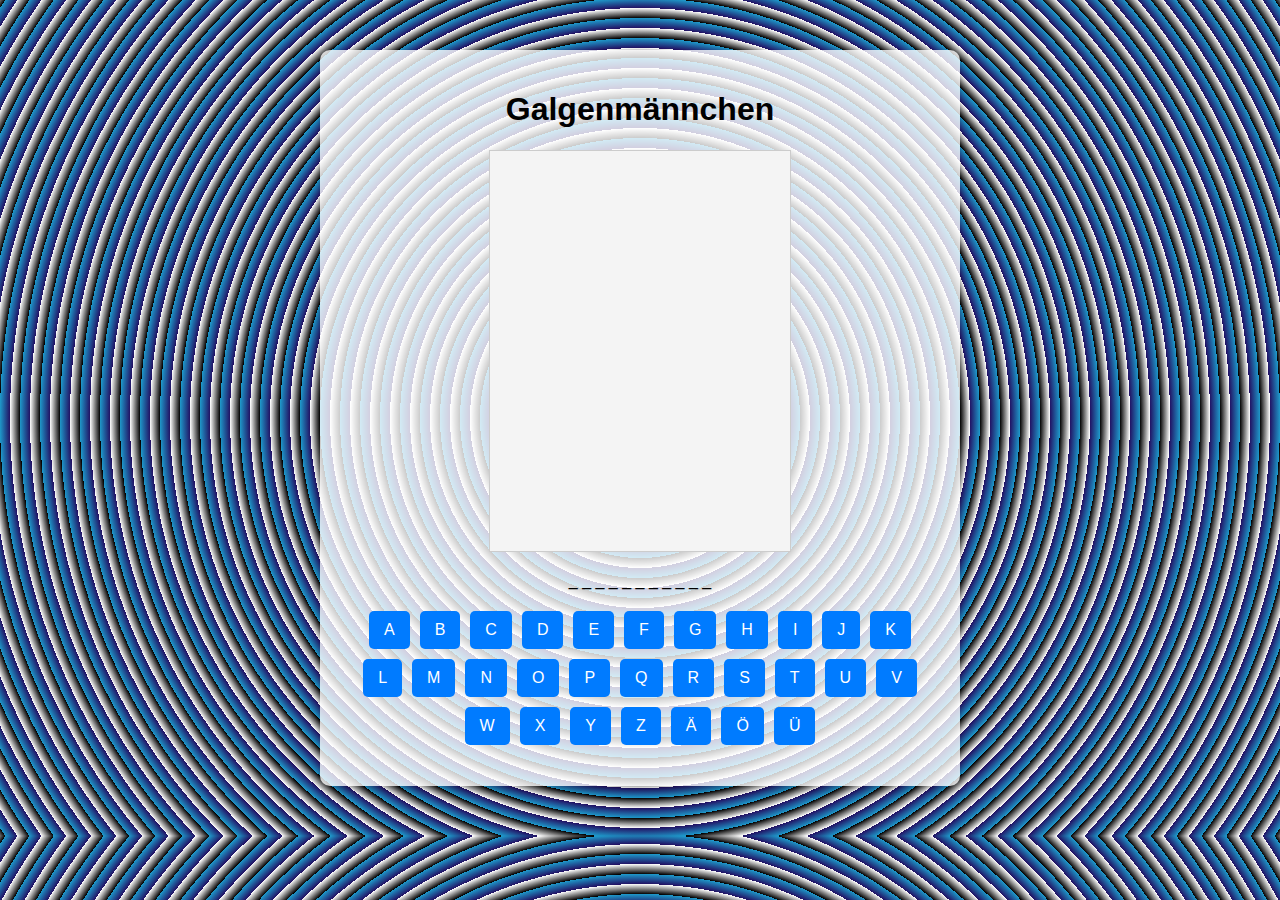
<file: index.html>
<!DOCTYPE html>
<html lang="en">
<head>
    <meta charset="UTF-8">
    <meta name="viewport" content="width=device-width, initial-scale=1.0">
    <title>Galgenmännchen</title>
    <style>
        body {
            font-family: Arial, sans-serif;
            text-align: center;
            margin: 0;
            padding: 0;
            background: repeating-radial-gradient(circle, #000000, #ffffff 10px, #221063 10px, #1e98c9 20px);
            animation: illusion 2s infinite;
        }

        @keyframes illusion {
            0% { background-size: 20px 20px; }
            50% { background-size: 40px 40px; }
            100% { background-size: 20px 20px; }
        }

        #game-container {
            max-width: 600px;
            margin: 50px auto;
            padding: 20px;
            background: rgba(255, 255, 255, 0.8);
            border-radius: 10px;
            box-shadow: 0 4px 10px rgba(0, 0, 0, 0.2);
            position: relative;
            z-index: 2;
        }

        canvas {
            margin: 20px auto;
            display: block;
            background: #f4f4f4;
            border: 1px solid #ccc;
        }

        #letter-buttons button {
            margin: 5px;
            padding: 10px 15px;
            font-size: 16px;
            border: none;
            border-radius: 5px;
            background: #007bff;
            color: white;
            cursor: pointer;
        }

        #letter-buttons button:hover {
            background: #0056b3;
        }

        #restart-button {
            margin-top: 20px;
            padding: 10px 20px;
            font-size: 16px;
            background: #28a745;
            color: white;
            border: none;
            border-radius: 5px;
            cursor: pointer;
        }

        #restart-button:hover {
            background: #218838;
        }

        #background-smiley {
            position: fixed;
            top: 50%;
            left: 50%;
            transform: translate(-50%, -50%);
            font-size: 200px;
            opacity: 0;
            z-index: 1;
            transition: opacity 1s ease-in-out;
        }

        .happy {
            color: #ffeb3b;
        }

        .sad {
            color: #2196f3;
        }
    </style>
</head>
<body>
    <div id="background-smiley"></div>
    <div id="game-container">
        <h1>Galgenmännchen</h1>
        <canvas id="hangman-canvas" width="300" height="400"></canvas>
        <p id="word-display">_ _ _ _ _</p>
        <div id="letter-buttons"></div>
        <p id="message"></p>
        <button id="restart-button" style="display: none;">Neustart</button>
    </div>
    <script>
        const words = [ 
        // Tiere
         "ELEFANT", "KATZE", "HUND", "PFERD", "SCHILDKRÖTE", "LÖWE", "TIGER", "PANDA", "KÄNGURU", "DELFIN",
        "GIRAFFE", "NASHORN", "ZEBRA", "AFFE", "FUCHS", "WOLF", "BÄR", "EULE", "SCHWAN", "PAPAGEI",
        "KROKODIL", "SCHWEIN", "KUH", "SCHAF", "ZIEGE", "HASE", "MAUS", "RATTE", "FISCH", "WAL",
        // Dinge
        "COMPUTER", "HANDY", "TISCH", "STUHL", "LAMPE", "FENSTER", "TÜR", "AUTO", "FLUGZEUG", "SCHLÜSSEL",
        "FERNSEHER", "KAMERA", "RADIO", "UHR", "SPIEGEL", "BETT", "SOFA", "SCHRANK", "BUCH", "ZEITSCHRIFT",
        "STIFT", "PAPIER", "TASCHE", "KOPFHÖRER", "LADEGERÄT", "KÜHLSCHRANK", "HERD", "BACKOFEN", "VENTILATOR", "DRUCKER",
        // Berufe
        "PROGRAMMIERER", "LEHRER", "ARZT", "MECHANIKER", "ARCHITEKT", "PILOT", "BAUER", "FRISEUR", "JOURNALIST", "KOCH",
        "POLIZIST", "FEUERWEHRMANN", "ANWALT", "RICHTER", "KRANKENSCHWESTER", "ZAHNARZT", "MALER", "MUSIKER", "SÄNGER", "TÄNZER",
        "SCHREINER", "ELEKTRIKER", "INSTALLATEUR", "INGENIEUR", "WISSENSCHAFTLER", "FORSCHER", "SOFTWAREENTWICKLER", "DESIGNER", "FOTOGRAF", "VERKÄUFER",
        // Tätigkeiten
        "SCHREIBEN", "LESEN", "MALEN", "KOCHEN", "FAHREN", "SPRINGEN", "TAUCHEN", "LERNEN", "SINGEN", "TANZEN",
        "LAUFEN", "SCHWIMMEN", "RADFAHREN", "KLETTERN", "SPIELEN", "ARBEITEN", "SCHLAFEN", "ESSEN", "TRINKEN", "ZEICHNEN",
        "BASTELN", "BAUEN", "PROGRAMMIEREN", "REISEN", "FOTOGRAFIEREN", "FILMEN", "PUTZEN", "GÄRTNERN", "ANGELN", "JAGEN",
        // Fächer
        "MATHEMATIK", "BIOLOGIE", "CHEMIE", "PHYSIK", "GESCHICHTE", "ERDKUNDE", "SPORT", "MUSIK", "KUNST", "INFORMATIK",
        "DEUTSCH", "ENGLISCH", "FRANZÖSISCH", "SPANISCH", "ITALIENISCH", "LATEIN", "PHILOSOPHIE", "SOZIALKUNDE", "POLITIK", "RELIGION",
        "ETHIK", "ASTRONOMIE", "PSYCHOLOGIE", "WIRTSCHAFT", "TECHNIK", "MECHANIK", "ELEKTROTECHNIK", "MEDIZIN", "ÖKOLOGIE", "ARCHITEKTUR"
    ];
    
        let selectedWord = words[Math.floor(Math.random() * words.length)];
        let guessedLetters = [];
        let wrongGuesses = 0;

        const canvas = document.getElementById("hangman-canvas");
        const ctx = canvas.getContext("2d");
        const wordDisplay = document.getElementById("word-display");
        const letterButtons = document.getElementById("letter-buttons");
        const message = document.getElementById("message");
        const restartButton = document.getElementById("restart-button");
        const backgroundSmiley = document.getElementById("background-smiley");

        function drawHangman() {
            ctx.lineWidth = 2;
            ctx.strokeStyle = "#333";
            if (wrongGuesses === 1) ctx.strokeRect(50, 350, 200, 10);
            if (wrongGuesses === 2) ctx.strokeRect(100, 50, 10, 300);
            if (wrongGuesses === 3) ctx.strokeRect(100, 50, 100, 10);
            if (wrongGuesses === 4) ctx.strokeRect(190, 50, 10, 50);
            if (wrongGuesses === 5) ctx.beginPath(), ctx.arc(195, 120, 20, 0, Math.PI * 2), ctx.stroke();
            if (wrongGuesses === 6) ctx.moveTo(195, 140), ctx.lineTo(195, 220), ctx.stroke();
            if (wrongGuesses === 7) ctx.moveTo(195, 160), ctx.lineTo(170, 200), ctx.stroke();
            if (wrongGuesses === 8) ctx.moveTo(195, 160), ctx.lineTo(220, 200), ctx.stroke();
            if (wrongGuesses === 9) ctx.moveTo(195, 220), ctx.lineTo(170, 270), ctx.stroke();
            if (wrongGuesses === 10) ctx.moveTo(195, 220), ctx.lineTo(220, 270), ctx.stroke();
        }

        function updateWordDisplay() {
            const display = selectedWord.split("").map(letter => guessedLetters.includes(letter) ? letter : "_").join(" ");
            wordDisplay.textContent = display;
            if (!display.includes("_")) {
                message.textContent = "Glückwunsch! Du hast gewonnen!";
                letterButtons.innerHTML = "";
                restartButton.style.display = "block";
                showSmiley("happy");
            }
        }

        function handleGuess(letter) {
            if (guessedLetters.includes(letter) || wrongGuesses >= 10) return;
            guessedLetters.push(letter);
            if (selectedWord.includes(letter)) {
                updateWordDisplay();
            } else {
                wrongGuesses++;
                drawHangman();
                if (wrongGuesses >= 10) {
                    message.textContent = `Verloren! Das Wort war: ${selectedWord}`;
                    letterButtons.innerHTML = "";
                    restartButton.style.display = "block";
                    showSmiley("sad");
                }
            }
        }

    function showSmiley(type) {
        backgroundSmiley.textContent = type === "happy" ? "😊" : "😢";
        backgroundSmiley.className = type;
        backgroundSmiley.style.opacity = 1;

        // Smiley nach 2 Sekunden ausblenden
        setTimeout(() => {
            backgroundSmiley.style.opacity = 0;
        }, 2000);
        }

        function setupGame() {
            guessedLetters = [];
            wrongGuesses = 0;
            selectedWord = words[Math.floor(Math.random() * words.length)];
            ctx.clearRect(0, 0, canvas.width, canvas.height);
            updateWordDisplay();
            message.textContent = "";
            restartButton.style.display = "none";
            backgroundSmiley.style.opacity = 0;
            letterButtons.innerHTML = "";
            "ABCDEFGHIJKLMNOPQRSTUVWXYZÄÖÜ".split("").forEach(letter => {
                const button = document.createElement("button");
                button.textContent = letter;
                button.onclick = () => handleGuess(letter);
                letterButtons.appendChild(button);
            });
        }

        restartButton.onclick = setupGame;
        setupGame();
    </script>
</body>
</html>
</file>
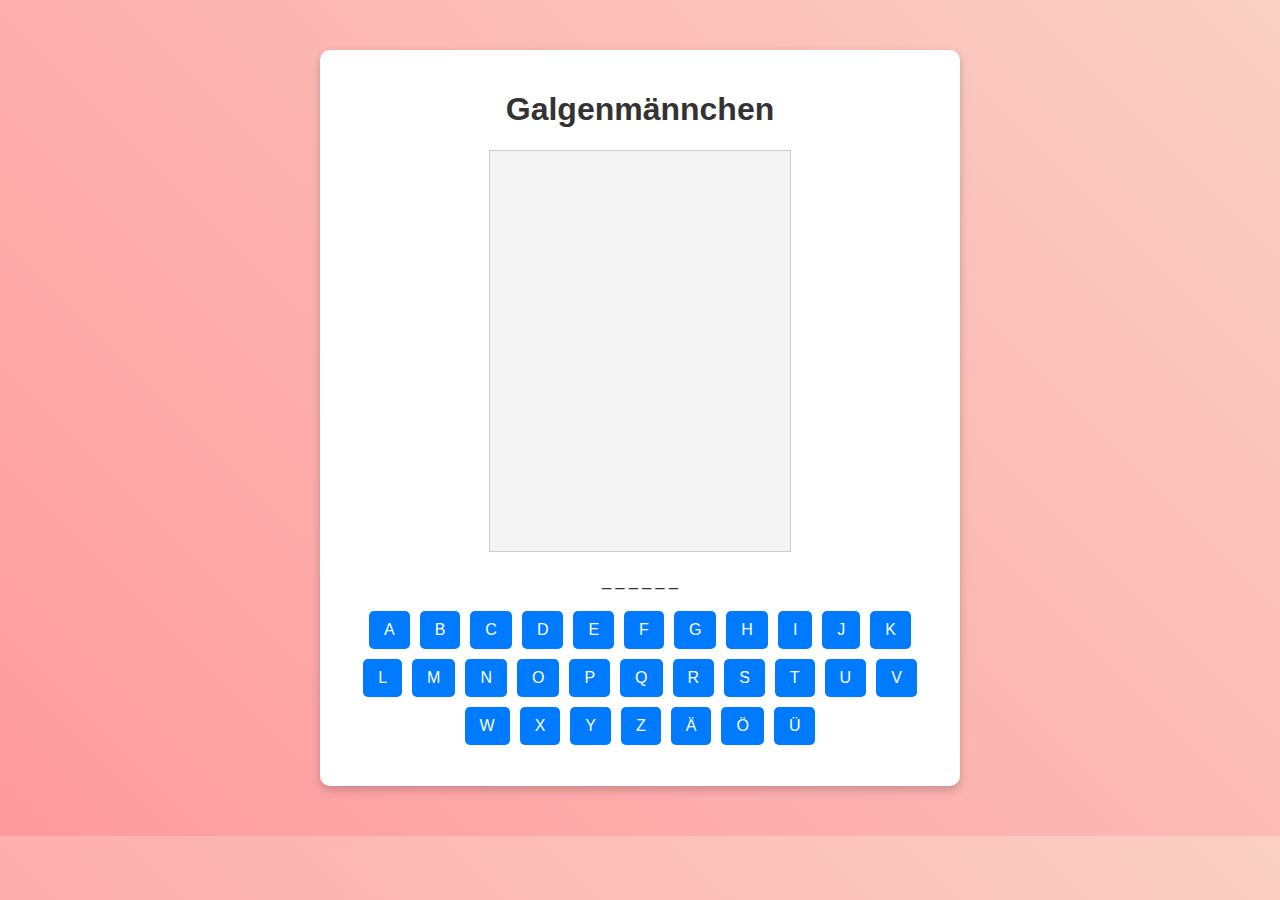
<file: hangman/index.html>
<!DOCTYPE html>
<html lang="en">
<head>
    <meta charset="UTF-8">
    <meta name="viewport" content="width=device-width, initial-scale=1.0">
    <title>Galgenmännchen</title>
    <!-- Verlinkung der externen CSS-Datei -->
    <link rel="stylesheet" href="styles.css">
</head>
<body>
    <div id="background-smiley"></div>
    <div id="game-container">
        <h1>Galgenmännchen</h1>
        <canvas id="hangman-canvas" width="300" height="400"></canvas>
        <p id="word-display">_ _ _ _ _</p>
        <div id="letter-buttons"></div>
        <p id="message"></p>
        <button id="restart-button" style="display: none;">Neustart</button>
    </div>
    <!-- Verlinkung der externen JavaScript-Datei -->
    <script src="script.js"></script>
</body>
</html>
</file>
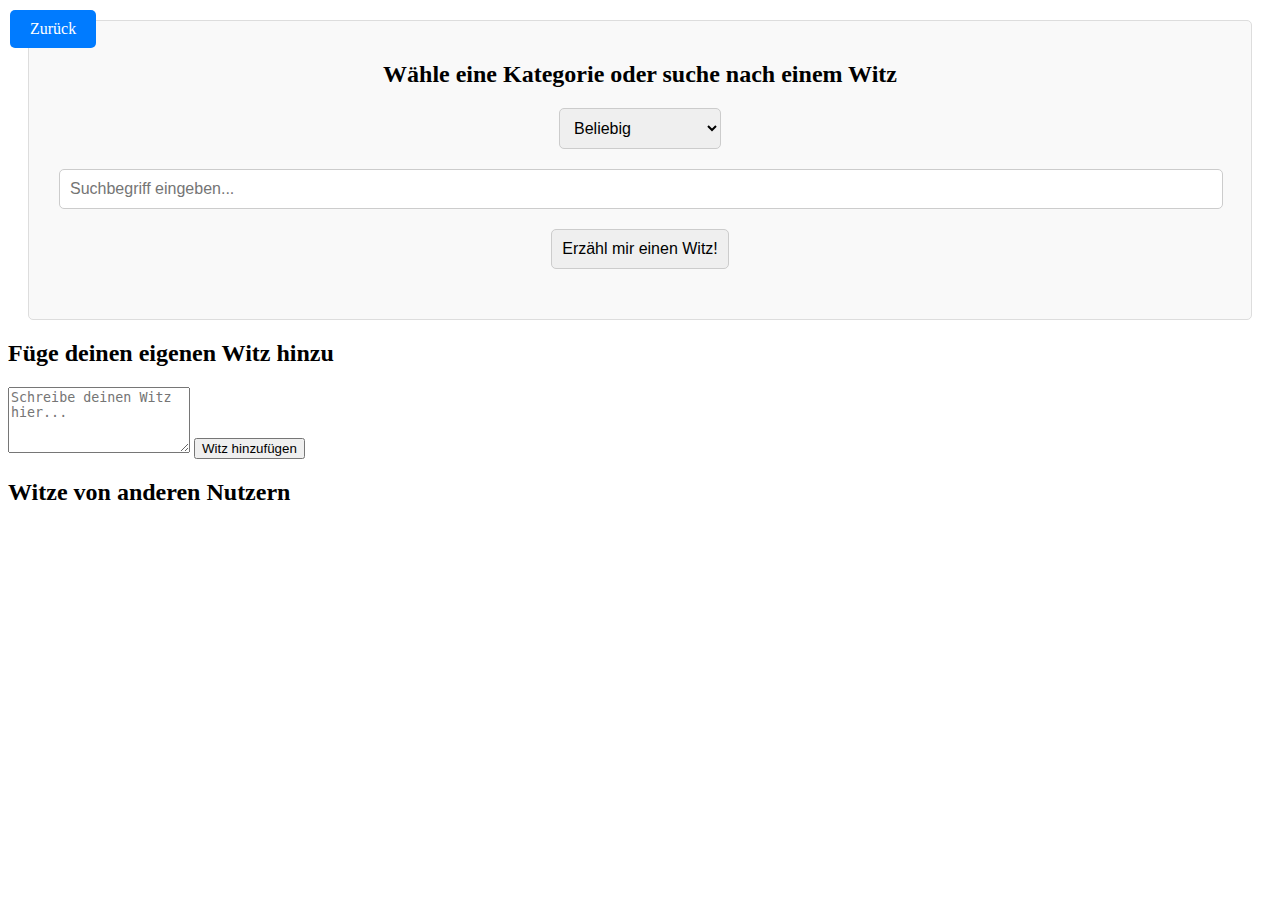
<file: Jokes-API/index.html>
<!DOCTYPE html>
<html lang="en">
<head>
    <meta charset="UTF-8">
    <meta name="viewport" content="width=device-width, initial-scale=1.0">
    <title>Joke Game</title>
    <link rel="stylesheet" href="styles.css">
</head>
<body>
    <a href="#" class="back-button">Zurück</a>
    <section class="jokes-section">
        <h2>Wähle eine Kategorie oder suche nach einem Witz</h2>
        <select id="joke-category">
            <option value="Any">Beliebig</option>
            <option value="Programming">Programmierung</option>
            <option value="Miscellaneous">Verschiedenes</option>
            <option value="Dark">Schwarz</option>
            <option value="Pun">Wortspiele</option>
            <option value="Spooky">Gruselig</option>
            <option value="Christmas">Weihnachten</option>
            <option value="ChuckNorris">Chuck Norris</option> <!-- chuck norris joke section-->
        </select>
        <input type="text" id="search-category" placeholder="Suchbegriff eingeben..." />
        <button id="get-joke">Erzähl mir einen Witz!</button>
        <div id="joke-display"></div>
    </section>

    <section class="add-joke-section">
        <h2>Füge deinen eigenen Witz hinzu</h2>
        <textarea id="user-joke" placeholder="Schreibe deinen Witz hier..." rows="4"></textarea>
        <button id="add-joke">Witz hinzufügen</button>
    </section>

    <section class="user-jokes-section">
        <h2>Witze von anderen Nutzern</h2>
        <div id="user-jokes-display"></div>
    </section>

    <script src="script.js"></script>
</body>
</html>
</file>
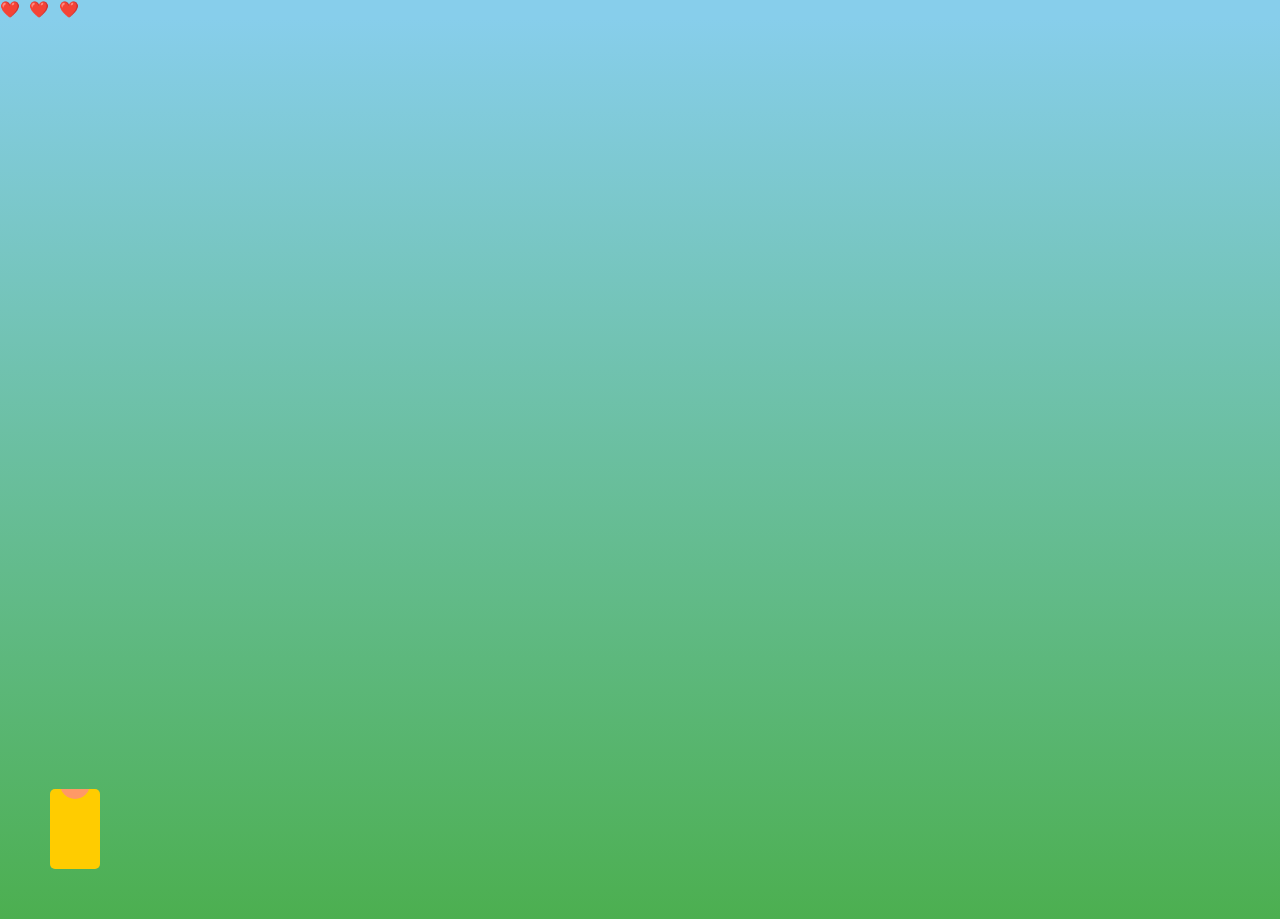
<file: Jump and Run/index.html>
<!DOCTYPE html>
<html lang="en">
<head>
    <meta charset="UTF-8">
    <meta name="viewport" content="width=device-width, initial-scale=1.0">
    <title>Jump and Run</title>
    <link rel="stylesheet" href="styles.css">
</head>
<body>
    <header>
        <div id="lives-container">
            <span class="heart">❤️</span>
            <span class="heart">❤️</span>
            <span class="heart">❤️</span>
        </div>
    </header>
    <main>
        <div id="game-container">
            <div id="player"></div>
            <div class="obstacle" id="obstacle-1"></div>
            <div class="obstacle" id="obstacle-2"></div>
            <div class="obstacle" id="obstacle-3"></div>
        </div>
        <div id="game-over-screen" style="display: none;">
            <h1>Game Over</h1>
            <button id="restart-button">Restart</button>
            <a href="../index.html" id="menu-button">Zurück zum Menü</a>
        </div>
    </main>
    <script src="script.js"></script>
</body>
</html>
</file>
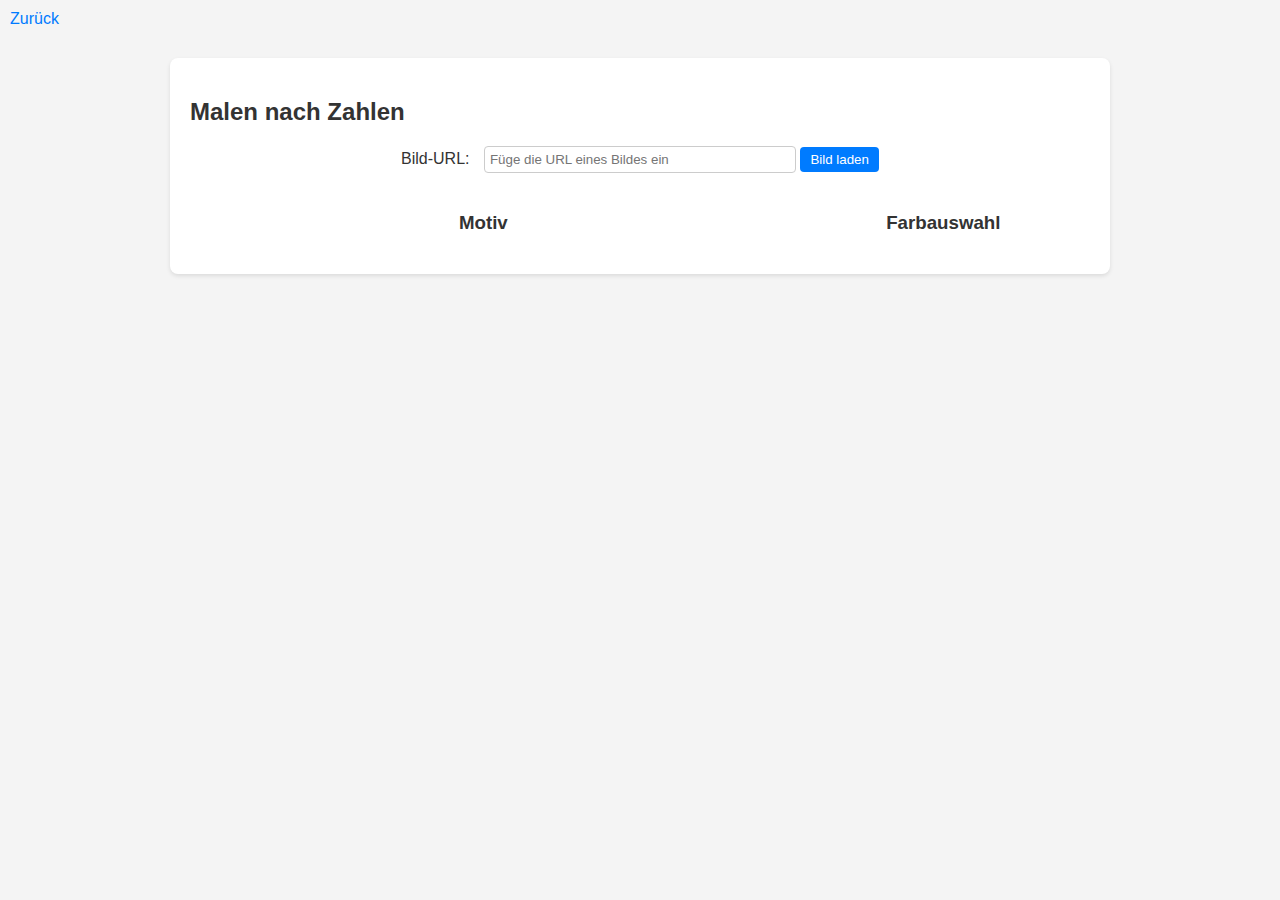
<file: Malen nach Zahlen/index.html>
<!DOCTYPE html>
<html lang="en">
<head>
    <meta charset="UTF-8">
    <meta name="viewport" content="width=device-width, initial-scale=1.0">
    <title>Malen nach Zahlen</title>
    <link rel="stylesheet" href="styles.css">
</head>
<body>
    <a href="#" class="back-button">Zurück</a>
    <section class="game-section">
        <h2>Malen nach Zahlen</h2>

        <!-- Eingabefeld für Bild-URL -->
        <div class="controls">
            <label for="image-url">Bild-URL:</label>
            <input type="text" id="image-url" placeholder="Füge die URL eines Bildes ein" />
            <button id="load-image">Bild laden</button>
            <div id="loading-indicator" style="display: none;">Bild wird geladen...</div>
        </div>

        <!-- Container für das Motiv und die Farbpalette -->
        <div class="main-container">
            <div id="canvas-container">
                <h3>Motiv</h3>
                <canvas id="hidden-canvas" style="display: none;"></canvas>
                <div id="canvas"></div>
            </div>
            <div class="palette">
                <h3>Farbauswahl</h3>
                <div id="color-palette"></div>
            </div>
        </div>
    </section>
    <script src="script.js"></script>
</body>
</html>
</file>
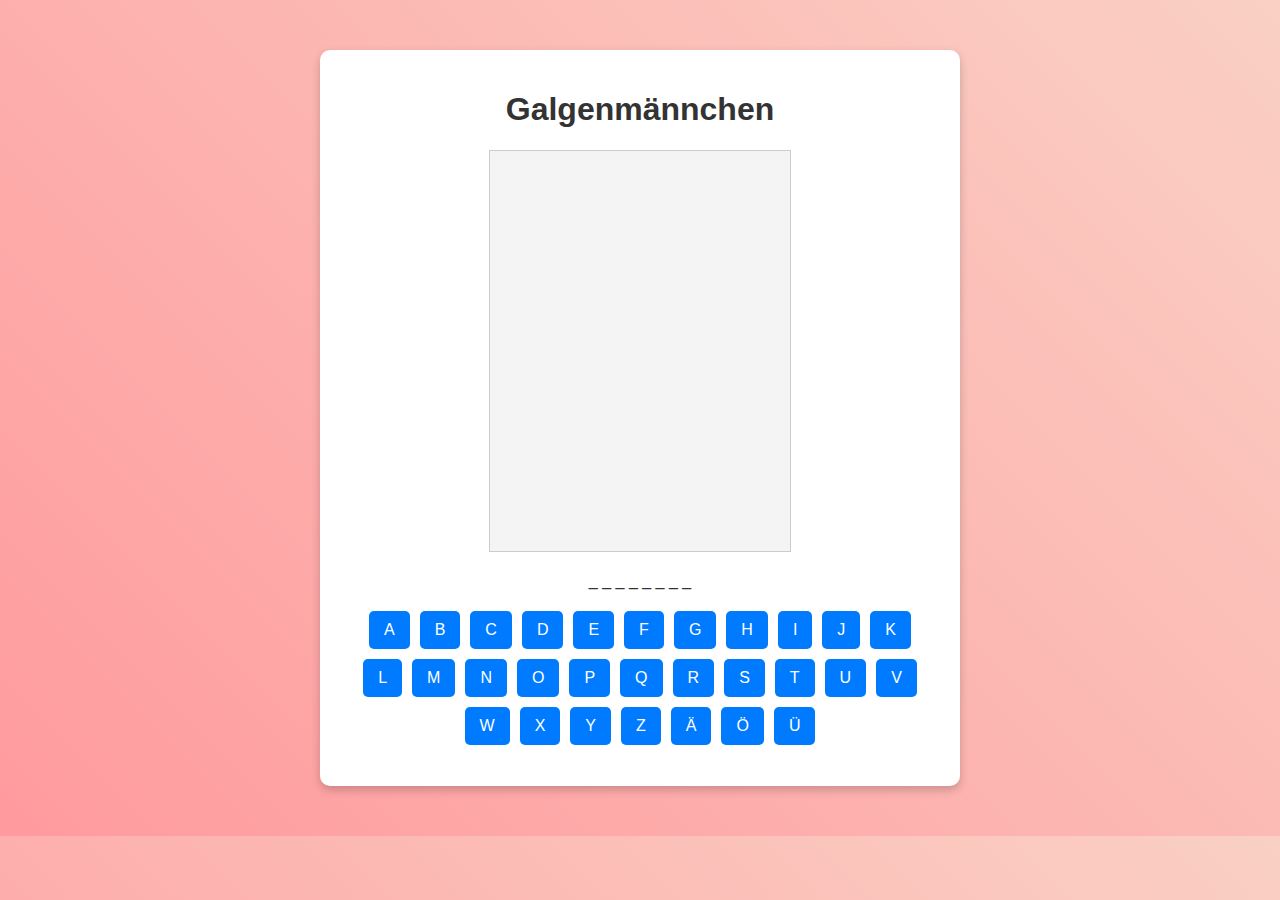
<file: hangman/game.html>
<!DOCTYPE html>
<html lang="en">
<head>
    <meta charset="UTF-8">
    <meta name="viewport" content="width=device-width, initial-scale=1.0">
    <title>Galgenmännchen</title>
    <link rel="stylesheet" href="styles.css">
</head>
<body>
    <div id="background-smiley"></div>
    <div id="game-container">
        <h1>Galgenmännchen</h1>
        <canvas id="hangman-canvas" width="300" height="400"></canvas>
        <p id="word-display">_ _ _ _ _</p>
        <div id="letter-buttons"></div>
        <p id="message"></p>
        <button id="restart-button" style="display: none;">Neustart</button>
    </div>
    <script src="script.js" defer></script>
</body>
</html>
</file>
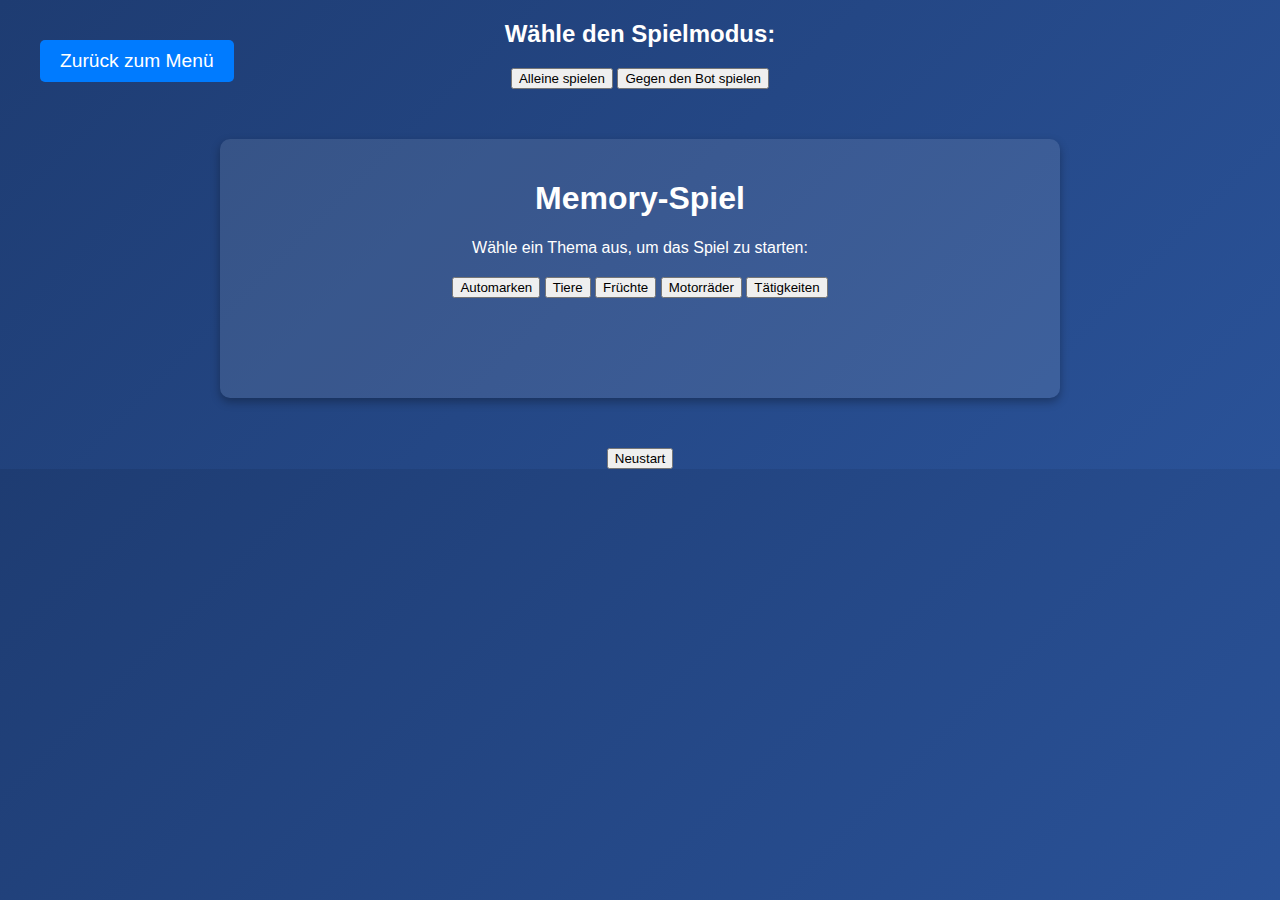
<file: Memory/game.html>
<!DOCTYPE html>
<html lang="en">
<head>
    <meta charset="UTF-8">
    <meta name="viewport" content="width=device-width, initial-scale=1.0">
    <title>Memory-Spiel</title>
    <link rel="stylesheet" href="styles.css">
</head>
<body>
    <!-- Zurück-Button -->
    <a href="../index.html" class="back-button">Zurück zum Menü</a>

    <div id="game-mode">
        <h2>Wähle den Spielmodus:</h2>
        <button id="play-alone">Alleine spielen</button>
        <button id="play-against-bot">Gegen den Bot spielen</button>
    </div>

    <div id="memory-game">
        <h1>Memory-Spiel</h1>
        <p>Wähle ein Thema aus, um das Spiel zu starten:</p>
        <div class="theme-selection">
            <button data-theme="automarken">Automarken</button>
            <button data-theme="tiere">Tiere</button>
            <button data-theme="früchte">Früchte</button>
            <button data-theme="motorräder">Motorräder</button>
            <button data-theme="tätigkeiten">Tätigkeiten</button>
        </div>
        <div class="game-board"></div>
    </div>

    <div id="controls">
        <button id="restart-game">Neustart</button>
    </div>

    <script src="script.js" defer></script>
</body>
</html>
</file>
<file: hangman/styles.css>
body {
    font-family: Arial, sans-serif;
    text-align: center;
    background: linear-gradient(45deg, #ff9a9e, #fad0c4);
    color: #333;
    margin: 0;
    padding: 0;
}

#game-container {
    max-width: 600px;
    margin: 50px auto;
    padding: 20px;
    background: white;
    border-radius: 10px;
    box-shadow: 0 4px 10px rgba(0, 0, 0, 0.2);
}

canvas {
    margin: 20px auto;
    display: block;
    background: #f4f4f4;
    border: 1px solid #ccc;
}

#letter-buttons button {
    margin: 5px;
    padding: 10px 15px;
    font-size: 16px;
    border: none;
    border-radius: 5px;
    background: #007bff;
    color: white;
    cursor: pointer;
}

#letter-buttons button:hover {
    background: #0056b3;
}

#restart-button {
    margin-top: 20px;
    padding: 10px 20px;
    font-size: 16px;
    background: #28a745;
    color: white;
    border: none;
    border-radius: 5px;
    cursor: pointer;
}

#restart-button:hover {
    background: #218838;
}

#background-smiley {
    position: fixed;
    top: 50%;
    left: 50%;
    transform: translate(-50%, -50%);
    font-size: 200px;
    opacity: 0;
    z-index: 1;
    transition: opacity 1s ease-in-out;
}

.happy {
    color: #ffeb3b;
}

.sad {
    color: #2196f3;
}
</file>
<file: Jokes-API/styles.css>
.jokes-section {
    margin: 20px;
    padding: 20px;
    background-color: #f9f9f9;
    border: 1px solid #ddd;
    border-radius: 5px;
    text-align: center;
}

.jokes-section h2 {
    margin-bottom: 10px;
}

.jokes-section select, .jokes-section button {
    margin: 10px;
    padding: 10px;
    font-size: 1em;
    border: 1px solid #ccc;
    border-radius: 5px;
}

.jokes-section #joke-display {
    margin-top: 20px;
    font-size: 1.2em;
    color: #333;
}

.back-button {
    position: absolute;
    top: 10px;
    left: 10px;
    padding: 10px 20px;
    font-size: 1em;
    color: white;
    background: #007bff;
    text-decoration: none;
    border-radius: 5px;
    transition: background-color 0.3s ease;
}

.back-button:hover {
    background-color: #0056b3;
}

#search-category {
    margin: 10px;
    padding: 10px;
    font-size: 1em;
    width: calc(100% - 40px);
    border: 1px solid #ccc;
    border-radius: 5px;
}
</file>
<file: Jump and Run/styles.css>
body {
    margin: 0;
    padding: 0;
    font-family: Arial, sans-serif;
    background-color: #87CEEB; /* Himmelblau */
    overflow: hidden;
}

.back-button {
    position: absolute;
    top: 10px;
    left: 10px;
    padding: 10px 20px;
    font-size: 1em;
    color: white;
    background: #007bff;
    text-decoration: none;
    border-radius: 5px;
    transition: background 0.3s ease;
}

.back-button:hover {
    background: #0056b3;
}

#game-container {
    position: relative;
    width: 100%;
    height: 100vh;
    overflow: hidden;
    background: linear-gradient(to bottom, #87CEEB, #4CAF50); /* Himmel zu Gras */
}

#player {
    position: absolute;
    bottom: 50px;
    left: 50px;
    width: 50px;
    height: 80px;
    background-color: #ffcc00; /* Gelber Körper */
    border-radius: 5px;
    display: flex;
    justify-content: center;
    align-items: flex-end;
    overflow: hidden;
}

#player::before {
    content: '';
    position: absolute;
    bottom: 70px;
    width: 30px;
    height: 30px;
    background-color: #ff9966; /* Gesicht */
    border-radius: 50%;
}

#obstacle {
    position: absolute;
    bottom: 50px;
    right: 0;
    width: 50px;
    height: 50px;
    background-color: black;
    border-radius: 5px;
    animation: moveObstacle 2s linear infinite;
}

#low-obstacle {
    position: absolute;
    bottom: 100px;
    right: 0;
    width: 50px;
    height: 30px;
    background-color: darkred;
    border-radius: 5px;
    animation: moveObstacle 3s linear infinite;
}

@keyframes moveObstacle {
    from {
        right: -50px;
    }
    to {
        right: 100%;
    }
}

#score {
    position: absolute;
    top: 10px;
    right: 10px;
    font-size: 1.5em;
    color: white;
}

#lives {
    position: absolute;
    top: 10px;
    left: 10px;
    font-size: 1.5em;
    color: red;
}

.heart {
    margin-right: 5px;
}

#game-over {
    position: absolute;
    top: 50%;
    left: 50%;
    transform: translate(-50%, -50%);
    text-align: center;
    background: rgba(0, 0, 0, 0.8);
    color: white;
    padding: 20px;
    border-radius: 10px;
    box-shadow: 0 4px 10px rgba(0, 0, 0, 0.5);
}

#game-over h1 {
    margin-bottom: 20px;
}

#reset-button, .menu-button {
    display: inline-block;
    margin: 10px;
    padding: 10px 20px;
    font-size: 1em;
    color: white;
    background: #007bff;
    text-decoration: none;
    border: none;
    border-radius: 5px;
    cursor: pointer;
    transition: background 0.3s ease;
}

#reset-button:hover, .menu-button:hover {
    background: #0056b3;
}

.ducking {
    height: 40px !important; /* Spieler duckt sich */
}

#controls {
    position: fixed;
    bottom: 20px;
    left: 50%;
    transform: translateX(-50%);
    display: flex;
    gap: 20px;
}

#controls button {
    padding: 15px 30px;
    font-size: 1.2em;
    background-color: #007bff;
    color: white;
    border: none;
    border-radius: 5px;
    cursor: pointer;
    transition: background-color 0.3s ease;
}

#controls button:hover {
    background-color: #0056b3;
}
</file>
<file: Malen nach Zahlen/styles.css>
body {
    font-family: Arial, sans-serif;
    margin: 0;
    padding: 0;
    background-color: #f4f4f4;
    color: #333;
}

a.back-button {
    display: inline-block;
    margin: 10px;
    text-decoration: none;
    color: #007bff;
}

.game-section {
    max-width: 900px;
    margin: 20px auto;
    padding: 20px;
    background: #fff;
    border-radius: 8px;
    box-shadow: 0 2px 4px rgba(0, 0, 0, 0.1);
}

.controls {
    margin-bottom: 20px;
    text-align: center;
}

.controls label {
    margin-right: 10px;
}

.controls input {
    padding: 5px;
    width: 300px;
    border: 1px solid #ccc;
    border-radius: 4px;
}

.controls button {
    padding: 5px 10px;
    border: none;
    background-color: #007bff;
    color: white;
    border-radius: 4px;
    cursor: pointer;
}

.controls button:hover {
    background-color: #0056b3;
}

.main-container {
    display: flex;
    gap: 20px;
    justify-content: center;
    align-items: flex-start;
}

#canvas-container {
    flex: 2;
    text-align: center;
}

#canvas {
    display: grid;
    gap: 0; /* Kein Abstand zwischen den Zellen */
    margin-top: 20px;
    justify-content: center; /* Zentriere das Raster */
    align-items: center;
}

.cell {
    border: none; /* Entferne die Ränder für eine nahtlose Darstellung */
    cursor: pointer;
}

.palette {
    flex: 1;
    text-align: center;
}

#color-palette {
    display: flex;
    flex-wrap: wrap;
    gap: 10px;
    justify-content: center;
    margin-top: 10px;
}

.color {
    width: 30px;
    height: 30px;
    border: none;
    border-radius: 50%;
    cursor: pointer;
}

#loading-indicator {
    position: fixed;
    top: 50%;
    left: 50%;
    transform: translate(-50%, -50%);
    background-color: rgba(0, 0, 0, 0.8);
    color: white;
    padding: 20px 40px;
    border-radius: 8px;
    font-size: 18px;
    z-index: 1000;
    text-align: center;
}
</file>
<file: Memory/styles.css>
/* Allgemeine Stile */
body {
    font-family: 'Arial', sans-serif;
    margin: 0;
    padding: 0;
    background: linear-gradient(135deg, #1e3c72, #2a5298); /* Blaues Farbverlauf */
    color: #ffffff;
    text-align: center;
}

/* Zurück-Button */
.back-button {
    display: inline-block;
    margin: 20px;
    padding: 10px 20px;
    font-size: 1.2em;
    color: white;
    background: #007bff; /* Blau */
    text-decoration: none;
    border-radius: 5px;
    transition: background 0.3s ease;
    position: absolute;
    top: 20px;
    left: 20px;
}

.back-button:hover {
    background: #0056b3; /* Dunkleres Blau beim Hover */
}

/* Memory-Spiel */
#memory-game {
    max-width: 800px;
    margin: 50px auto;
    padding: 20px;
    background: rgba(255, 255, 255, 0.1); /* Halbtransparenter Hintergrund */
    border-radius: 10px;
    box-shadow: 0 4px 10px rgba(0, 0, 0, 0.3);
}

/* Geräte-Auswahl-Buttons */
.device-button {
    display: inline-block;
    margin: 10px;
    padding: 15px 25px;
    font-size: 1.2em;
    color: white;
    background: #007bff;
    text-decoration: none;
    border: none;
    border-radius: 5px;
    cursor: pointer;
    transition: background 0.3s ease, transform 0.2s ease;
}

.device-button:hover {
    background: #0056b3;
    transform: scale(1.05);
}

.device-button:active {
    background: #003f7f;
    transform: scale(0.95);
}

/* Standard-Karten */
.card {
    width: 120px;
    height: 120px;
}

/* Karten für Handy */
.mobile .card {
    width: 80px;
    height: 80px;
}

/* Karten für PC */
.pc .card {
    width: 150px;
    height: 150px;
}


.theme-selection {
    margin: 20px 0;
}

/* Themen-Buttons */
.theme-button {
    display: inline-block;
    margin: 10px;
    padding: 15px 25px; /* Größere Polsterung für bessere Lesbarkeit */
    font-size: 1.2em; /* Größere Schriftgröße */
    color: white;
    background: #007bff; /* Blau wie der Zurück-Button */
    text-decoration: none;
    border: none;
    border-radius: 5px;
    cursor: pointer;
    transition: background 0.3s ease, transform 0.2s ease;
    width: 100%; /* Buttons nehmen die gesamte Breite des Containers ein */
    max-width: 300px; /* Maximale Breite für größere Bildschirme */
    box-sizing: border-box; /* Padding wird in die Breite einbezogen */
}

/* Hover- und Active-Zustände */
.theme-button:hover {
    background: #0056b3; /* Dunkleres Blau beim Hover */
    transform: scale(1.05); /* Leichtes Vergrößern beim Hover */
}

.theme-button:active {
    background: #003f7f; /* Noch dunkleres Blau beim Klicken */
    transform: scale(0.95); /* Leichtes Verkleinern beim Klicken */
}

/* Media-Query für kleinere Bildschirme */
@media (max-width: 768px) {
    .theme-button {
        font-size: 1em; /* Kleinere Schriftgröße für Handys */
        padding: 10px 20px; /* Weniger Polsterung */
        max-width: 90%; /* Buttons nehmen fast die gesamte Breite ein */
    }
}
.game-board {
    display: grid;
    grid-template-columns: repeat(4, 1fr);
    gap: 10px;
    margin-top: 20px;
}

.card {
    background: #ffffff;
    border-radius: 5px;
    box-shadow: 0 4px 10px rgba(0, 0, 0, 0.2);
    cursor: pointer;
    height: 100px;
    display: flex;
    align-items: center;
    justify-content: center;
    font-size: 2em;
    color: #2a5298;
    transform: scale(1);
    transition: transform 0.2s ease, background 0.3s ease;
}

.card img {
    max-width: 100%;
    max-height: 100%;
    border-radius: 5px;
}

.card.flipped {
    transform: scale(1.1);
}

.card.matched {
    background: #28a745; /* Grün für richtig */
    cursor: default;
}

/* Karten-Container */
.game-board {
    display: grid;
    grid-template-columns: repeat(4, 1fr); /* 4 Spalten */
    grid-template-rows: repeat(3, 1fr); /* 3 Reihen */
    gap: 10px; /* Abstand zwischen den Karten */
    justify-content: center; /* Zentriert die Karten horizontal */
    align-items: center; /* Zentriert die Karten vertikal */
    width: fit-content; /* Passt die Breite des Containers an den Inhalt an */
    margin: 0 auto; /* Zentriert den Container auf der Seite */
    padding: 20px;
}

/* Karten */
.card {
    width: 120px; /* Feste Breite */
    height: 120px; /* Feste Höhe */
    background-color: #f0f0f0; /* Hintergrundfarbe der Karte */
    border: 1px solid #ccc; /* Rahmen der Karte */
    border-radius: 5px; /* Abgerundete Ecken */
    box-shadow: 0 4px 6px rgba(0, 0, 0, 0.1); /* Schatten für die Karte */
    display: flex;
    justify-content: center;
    align-items: center;
    cursor: pointer;
    position: relative;
    overflow: hidden; /* Verhindert, dass Bilder über die Karte hinausragen */
}

/* Bilder in den Karten */
.card img {
    width: 100%; /* Bild passt sich der Breite der Karte an */
    height: 100%; /* Bild passt sich der Höhe der Karte an */
    object-fit: cover; /* Bild wird skaliert, um die Karte auszufüllen */
    visibility: hidden; /* Standardmäßig versteckt */
}

/* Umgedrehte Karten */
.card.flipped img {
    visibility: visible; /* Bild wird sichtbar, wenn die Karte umgedreht ist */
}

/* Übereinstimmende Karten */
.card.matched {
    background-color: #d4edda; /* Grüne Hintergrundfarbe für übereinstimmende Karten */
    border-color: #c3e6cb; /* Grüner Rahmen für übereinstimmende Karten */
}
</file>
